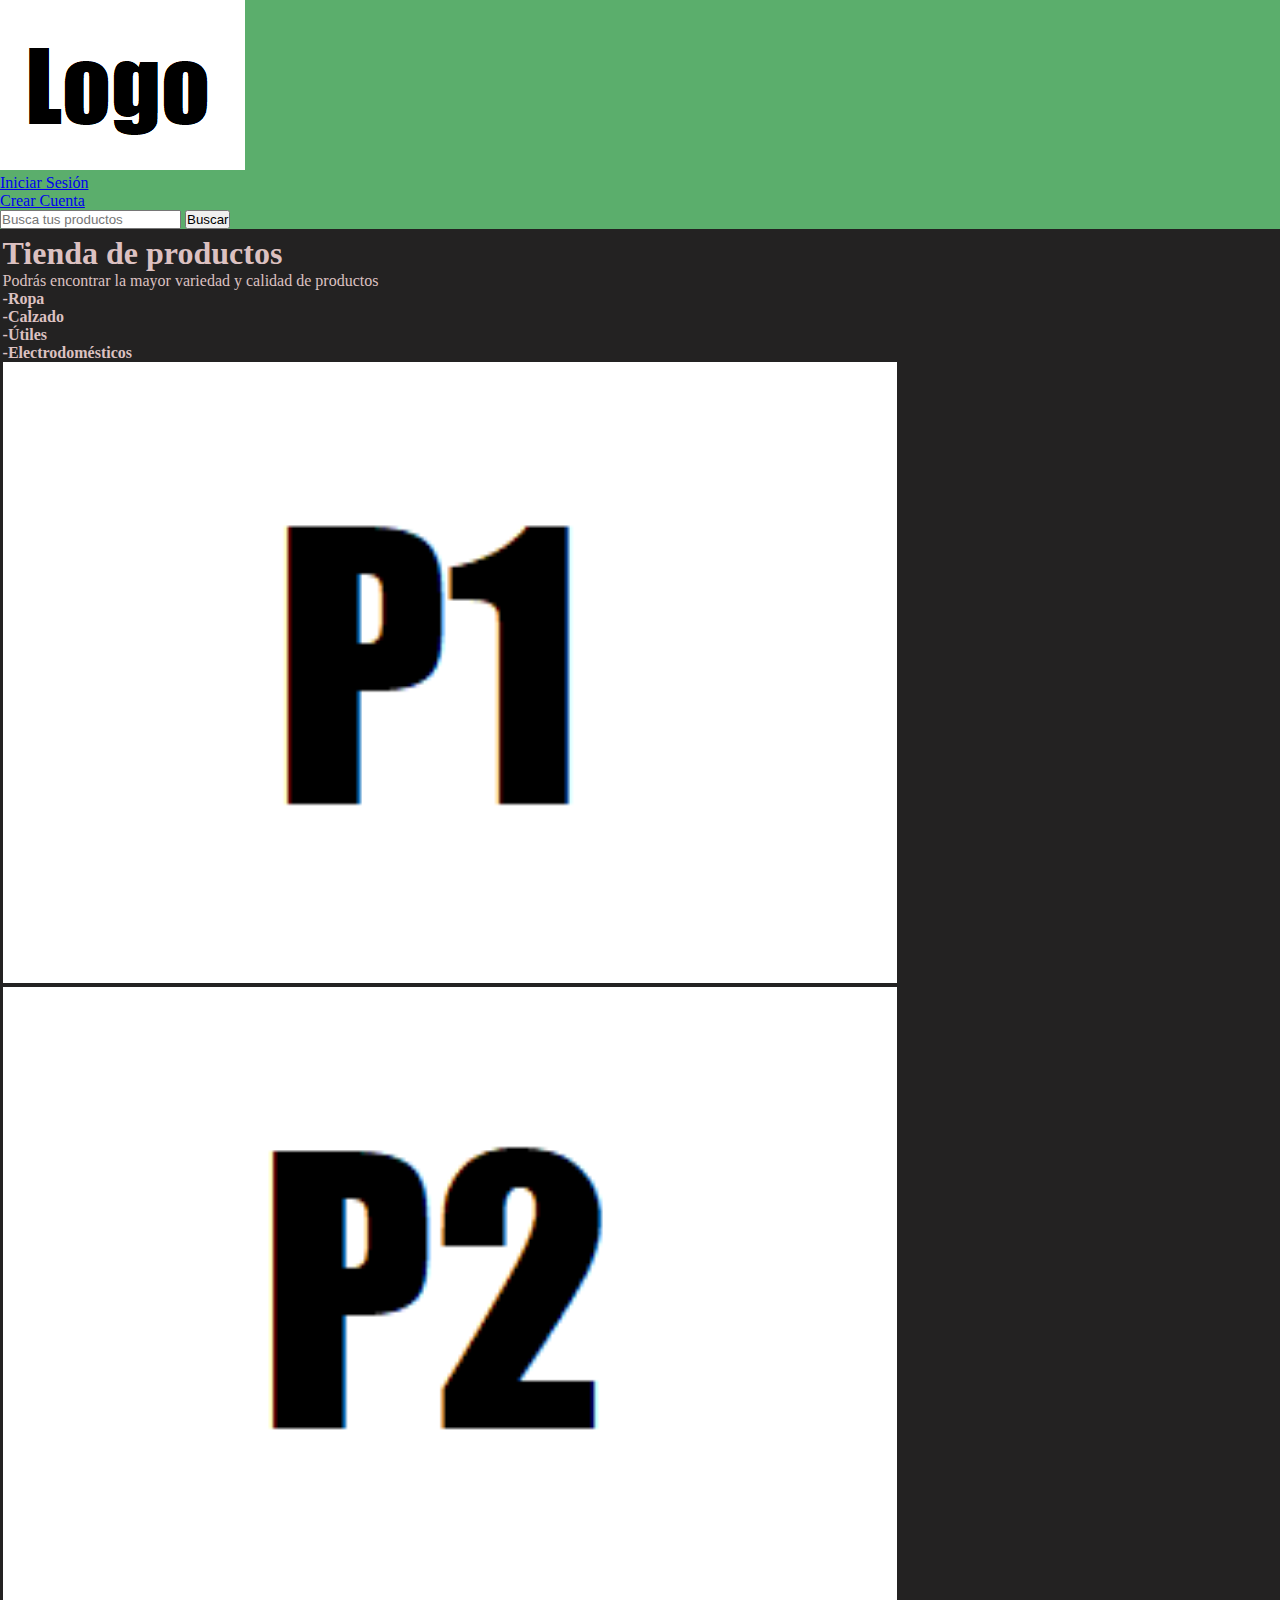
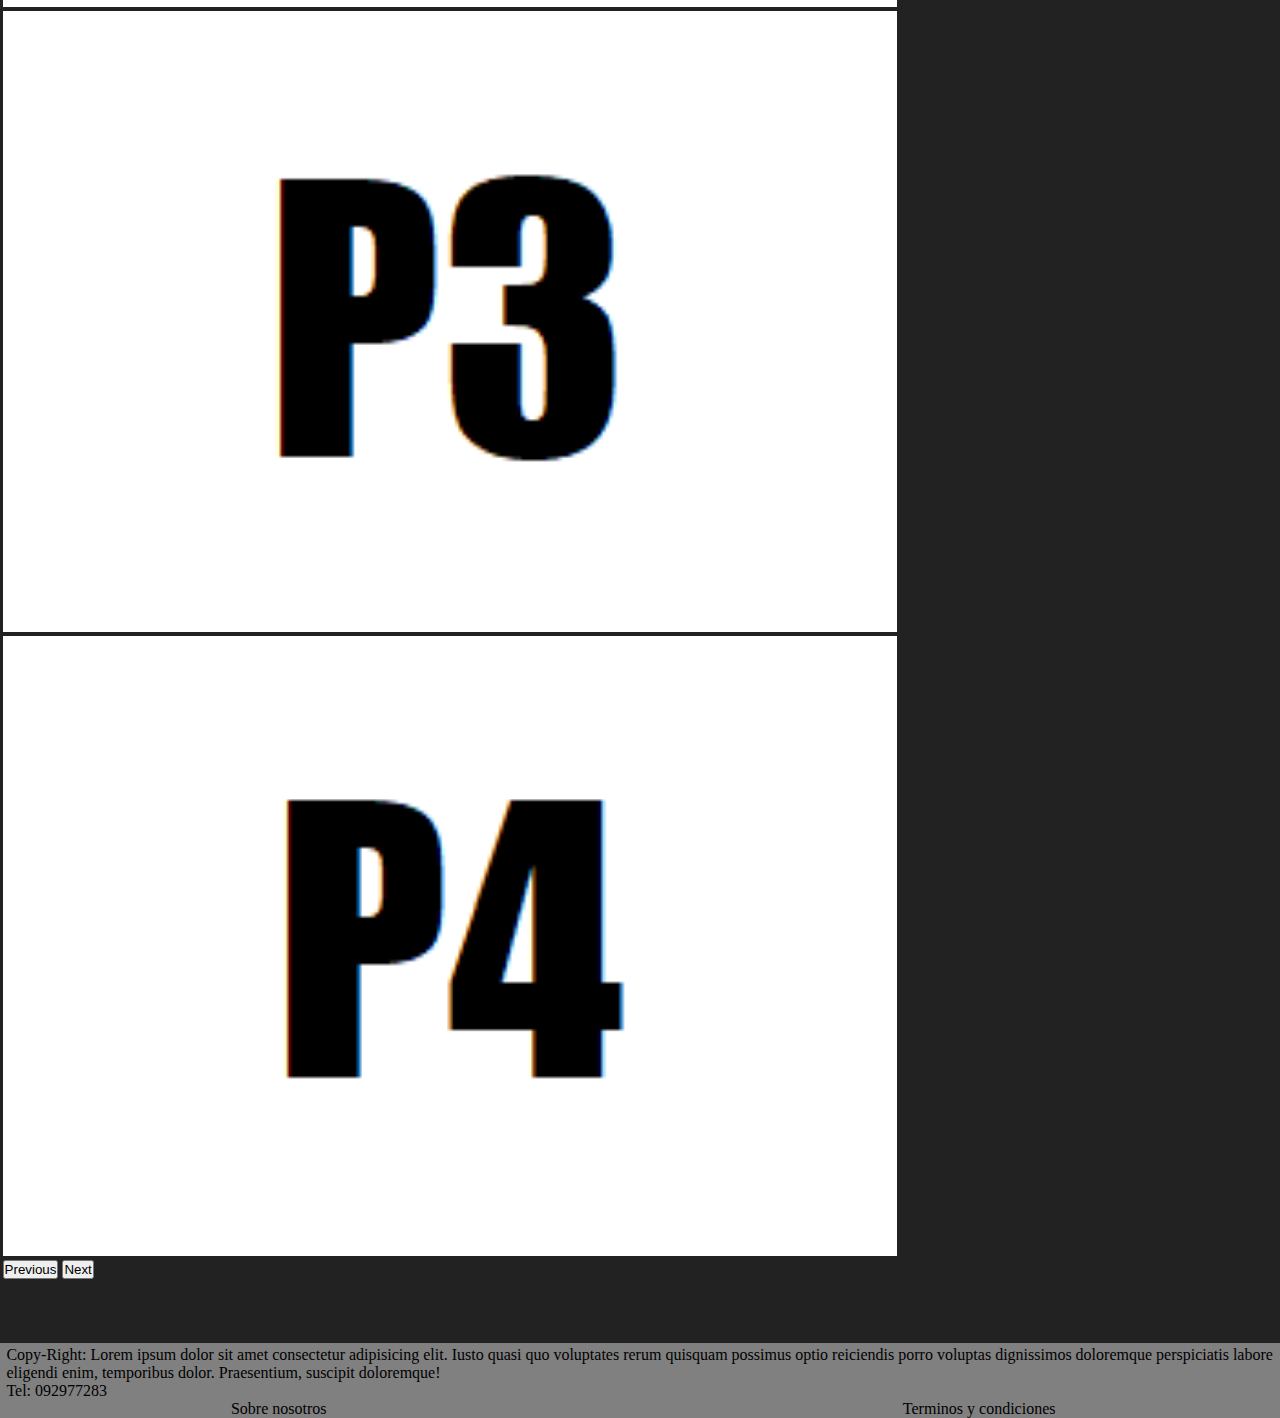
<file: index.html>
<!DOCTYPE html>
<html lang="en">
<head>
    <meta charset="UTF-8">
    <meta http-equiv="X-UA-Compatible" content="IE=edge">
    <meta name="viewport" content="width=device-width, initial-scale=1.0">
    <!-- CSS only -->
    <link href="https://cdn.jsdelivr.net/npm/bootstrap@5.2.2/dist/css/bootstrap.min.css" rel="stylesheet" integrity="sha384-Zenh87qX5JnK2Jl0vWa8Ck2rdkQ2Bzep5IDxbcnCeuOxjzrPF/et3URy9Bv1WTRi" crossorigin="anonymous">
    <!-- Link CSS propio -->
    <link rel="stylesheet" href="css/styles.css">
    <title> e-commerce </title>
</head>
<body>
    <!-- Menú -->
    <div class="total d-flex">
        <header class="d-flex justify-content-between nav-color"> 
            <div>
                <a href="index.html"><img src="img/logo.png" alt="logo" class="img-fluid"></a>
            </div>
            <nav class="navbar navbar-expand-lg">
                <div class="container-fluid">
                    </button>
                      <div class="navbar-collapse" id="navbarSupportedContent">
                        <ul class="navbar-nav me-auto mb-2 mb-lg-0">
                          <li class="nav-item">
                            <a class="nav-link active iniciar-sesion" aria-current="page" href="pages/iniciar-sesion.html">Iniciar Sesión</a>
                          </li>
                          <li class="nav-item">
                            <a class="nav-link active crear-cuenta" href="pages/crear-cuenta.html">Crear Cuenta</a>
                          </li>
                        </ul>
                      <form class="d-flex" role="search">
                        <input class="form-control me-2" type="search" placeholder="Busca tus productos" aria-label="Search">
                        <button class="btn btn-outline-dark" type="submit">Buscar</button>
                      </form>
                     </div>
                </div>
            </nav>
        </header>
        
        <!-- Main -->
        
        <main>
            <div> 
                <h1> Tienda de productos </h1>
                <p> Podrás encontrar la mayor variedad y calidad de productos </p>
                <ul>
                    <li> <strong> -Ropa </strong>  </li>
                    <li> <strong> -Calzado </strong>  </li>
                    <li> <strong> -Útiles </strong>  </li> 
                    <li> <strong> -Electrodomésticos </strong>  </li>
        
                </ul>
            </div>
                <div class="productos">
                    <div id="carouselExampleFade" class="carousel slide carousel-fade" data-bs-ride="carousel">
                        <div class="carousel-inner">
                          <div class="carousel-item active">
                            <img src="img/p1.png" class="d-block img img mx-auto" alt="primer producto">
                          </div>
                          <div class="carousel-item">
                            <img src="img/p2.png" class="d-block img img mx-auto" alt="segundo producto">
                          </div>
                          <div class="carousel-item">
                            <img src="img/p3.png" class="d-block img img mx-auto" alt="tercer producto">
                          </div>
                          <div class="carousel-item">
                            <img src="img/p4.png" class="d-block img img mx-auto" alt="cuarto producto">
                          </div>
                        </div>
                        <button class="carousel-control-prev" type="button" data-bs-target="#carouselExampleFade" data-bs-slide="prev">
                          <span class="carousel-control-prev-icon" aria-hidden="true"></span>
                          <span class="visually-hidden">Previous</span>
                        </button>
                        <button class="carousel-control-next" type="button" data-bs-target="#carouselExampleFade" data-bs-slide="next">
                          <span class="carousel-control-next-icon" aria-hidden="true"></span>
                          <span class="visually-hidden">Next</span>
                        </button>
                    </div>
                </div>
        </main>
        
        <!-- Pie de página -->

        <footer class="pie">
            <div class="copy-right">
              <p> Copy-Right: Lorem ipsum dolor sit amet consectetur adipisicing elit. Iusto quasi quo voluptates rerum quisquam possimus optio reiciendis porro voluptas dignissimos doloremque perspiciatis labore eligendi enim, temporibus dolor. Praesentium, suscipit doloremque!</p>
              <p>Tel: 092977283</p>
            </div>
            <div class="last-div"> 
                <li>
                  <a href="pages/sobre-nosotros.html" target="_blank" class="nos-term"> Sobre nosotros </a>
                </li>
                <li>
                  <a href="pages/terminos-condiciones.html" target="_blank" class="nos-term"> Terminos y condiciones </a>
                </li>
            </div>
        </footer>
    </div>

    <!-- JavaScript Bundle with Popper -->
    <script src="https://cdn.jsdelivr.net/npm/bootstrap@5.2.2/dist/js/bootstrap.bundle.min.js" integrity="sha384-OERcA2EqjJCMA+/3y+gxIOqMEjwtxJY7qPCqsdltbNJuaOe923+mo//f6V8Qbsw3" crossorigin="anonymous"></script>
</body>
</html>
</file>
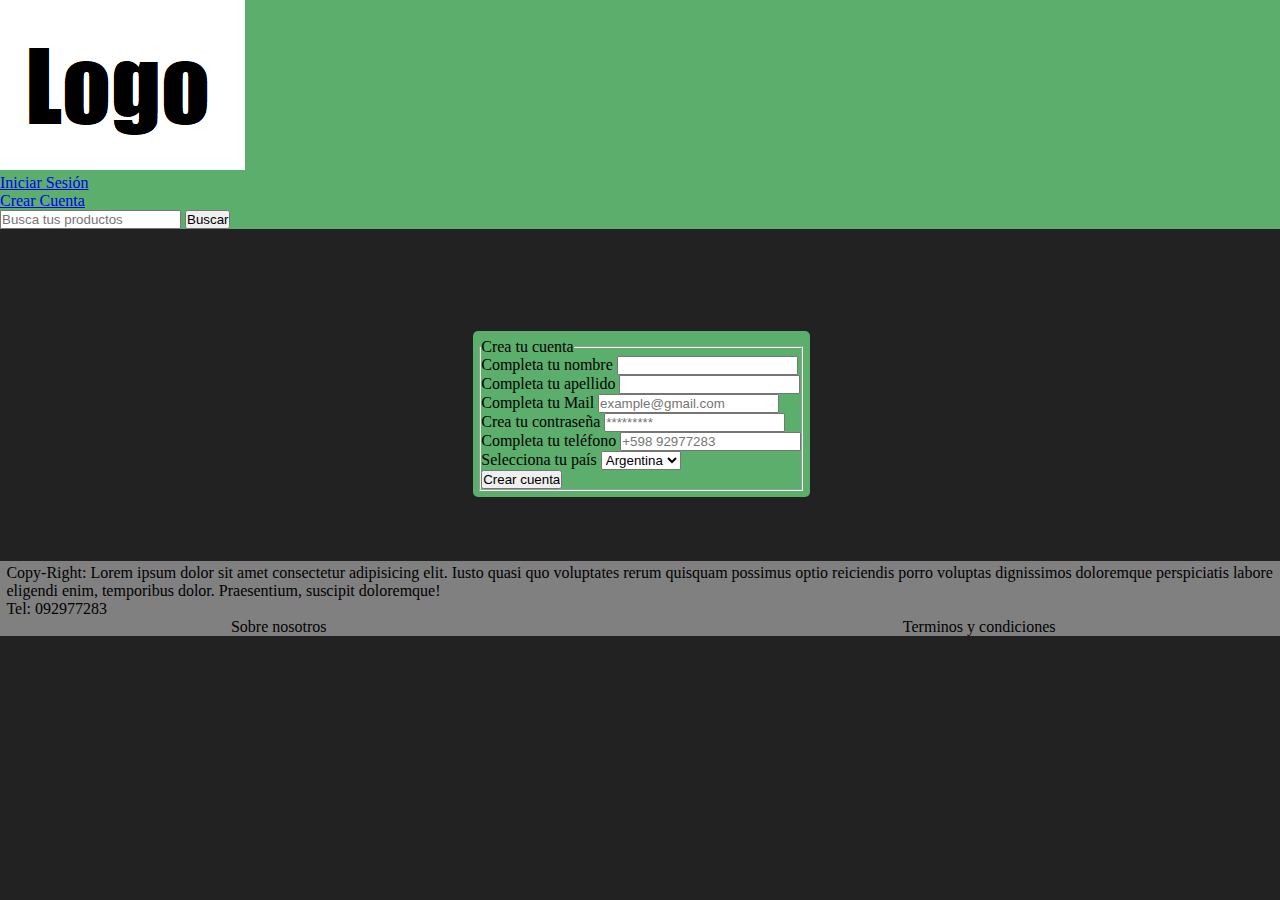
<file: pages/crear-cuenta.html>
<!DOCTYPE html>
<html lang="en">
<head>
    <meta charset="UTF-8">
    <meta http-equiv="X-UA-Compatible" content="IE=edge">
    <meta name="viewport" content="width=device-width, initial-scale=1.0">
    <!-- CSS only -->
    <link href="https://cdn.jsdelivr.net/npm/bootstrap@5.2.2/dist/css/bootstrap.min.css" rel="stylesheet" integrity="sha384-Zenh87qX5JnK2Jl0vWa8Ck2rdkQ2Bzep5IDxbcnCeuOxjzrPF/et3URy9Bv1WTRi" crossorigin="anonymous">
    <!-- Link CSS PROPIO -->
    <link rel="stylesheet" href="../css/styles.css">
    <title> Crear Cuenta </title>
</head>
<body>
    <!-- Menú -->
    <div class="total d-flex">
        <header class="d-flex justify-content-between nav-color"> 
            <div>
                <a href="../index.html"><img src="../img/logo.png" alt="logo" class="img-fluid"></a>
            </div>
            <nav class="navbar navbar-expand-lg">
                <div class="container-fluid">
                    </button>
                      <div class="navbar-collapse" id="navbarSupportedContent">
                        <ul class="navbar-nav me-auto mb-2 mb-lg-0">
                          <li class="nav-item">
                            <a class="nav-link active iniciar-sesion" aria-current="page" href="iniciar-sesion.html">Iniciar Sesión</a>
                          </li>
                          <li class="nav-item">
                            <a class="nav-link active crear-cuenta" href="crear-cuenta.html">Crear Cuenta</a>
                          </li>
                        </ul>
                      <form class="d-flex" role="search">
                        <input class="form-control me-2" type="search" placeholder="Busca tus productos" aria-label="Search">
                        <button class="btn btn-outline-dark" type="submit">Buscar</button>
                      </form>
                     </div>
                </div>
            </nav>
        </header>
        
        <main>
            <div class="formulario">
                <form class="formulario-tres">
                    <fieldset>
                        <Legend>
                            Crea tu cuenta
                        </Legend>
                        <div>
                            <label for="nombre"> Completa tu nombre </label>
                            <input type="text" name="nombre">
                        </div>
                        <div>
                            <label for="apellido"> Completa tu apellido </label>
                            <input type="text" name="apellido">
                        </div>
                        <div>
                            <label for="mail"> Completa tu Mail</label>
                            <input type="text" name="mail" placeholder="example@gmail.com">
                        </div>
                        <div>
                            <label for="password"> Crea tu contraseña </label>
                            <input type="text" name="password" placeholder="*********">
                        </div>
                        <div>
                            <label for="telefono"> Completa tu teléfono </label>
                            <input type="text" name="telefono" placeholder="+598 92977283">
                        </div>
                        <div>
                            <label for="pais">Selecciona tu país</label>
                            <select name="pais" id="">
                                <option value="Argentina"> Argentina</option>
                                <option value="Uruguay"> Uruguay</option>
                                <option value="Chile"> Chile</option>
                            </select>
                        </div>
                        <div>
                            <input type="submit" value="Crear cuenta">
                        </div>
                        
                    </fieldset>
                </form>
            </div>
        </main>
        
        <!-- Pie de página -->
        
        <footer class="pie">
            <div class="copy-right">
              <p> Copy-Right: Lorem ipsum dolor sit amet consectetur adipisicing elit. Iusto quasi quo voluptates rerum quisquam possimus optio reiciendis porro voluptas dignissimos doloremque perspiciatis labore eligendi enim, temporibus dolor. Praesentium, suscipit doloremque!</p>
              <p>Tel: 092977283</p>
            </div>
            <div class="last-div"> 
                <li>
                  <a href="sobre-nosotros.html" target="_blank" class="nos-term"> Sobre nosotros </a>
                </li>
                <li>
                  <a href="terminos-condiciones.html" target="_blank" class="nos-term"> Terminos y condiciones </a>
                </li>
            </div>
        </footer>
    </div>

    <!-- JavaScript Bundle with Popper -->
    <script src="https://cdn.jsdelivr.net/npm/bootstrap@5.2.2/dist/js/bootstrap.bundle.min.js" integrity="sha384-OERcA2EqjJCMA+/3y+gxIOqMEjwtxJY7qPCqsdltbNJuaOe923+mo//f6V8Qbsw3" crossorigin="anonymous"></script>
</body>
</html>
</file>
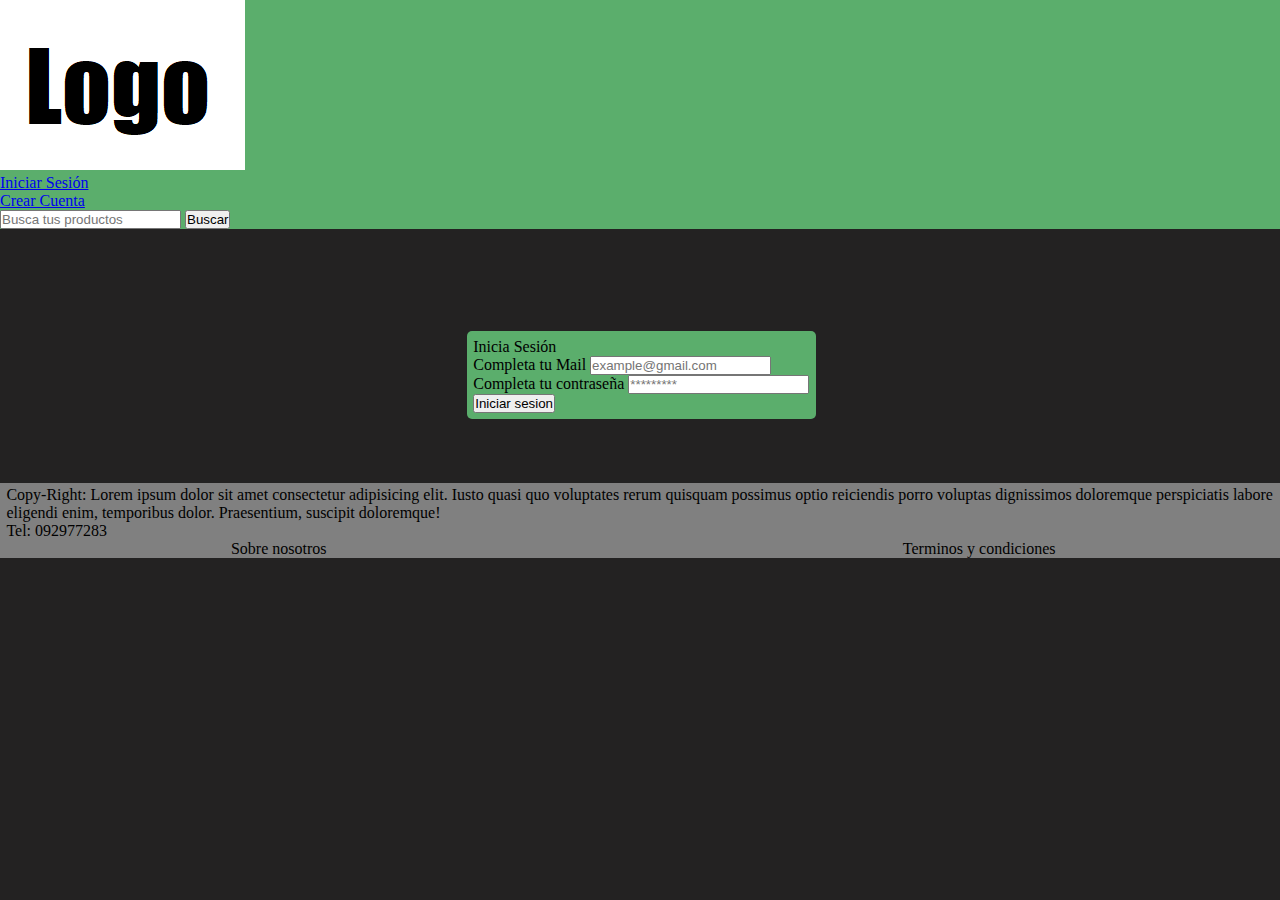
<file: pages/iniciar-sesion.html>
<!DOCTYPE html>
<html lang="en">
<head>
    <meta charset="UTF-8">
    <meta http-equiv="X-UA-Compatible" content="IE=edge">
    <meta name="viewport" content="width=device-width, initial-scale=1.0">
    <!-- CSS only -->
    <link href="https://cdn.jsdelivr.net/npm/bootstrap@5.2.2/dist/css/bootstrap.min.css" rel="stylesheet" integrity="sha384-Zenh87qX5JnK2Jl0vWa8Ck2rdkQ2Bzep5IDxbcnCeuOxjzrPF/et3URy9Bv1WTRi" crossorigin="anonymous">
    <!-- Link CSS PROPIO -->
    <link rel="stylesheet" href="../css/styles.css">
    <title> Iniciar Sesión </title>
</head>
<body>
    <!-- Menú -->
    <div class="total d-flex">
        <header class="d-flex justify-content-between nav-color"> 
            <div>
                <a href="../index.html"><img src="../img/logo.png" alt="logo" class="img-fluid"></a>
            </div>
            <nav class="navbar navbar-expand-lg">
                <div class="container-fluid">
                    </button>
                      <div class="navbar-collapse" id="navbarSupportedContent">
                        <ul class="navbar-nav me-auto mb-2 mb-lg-0">
                          <li class="nav-item">
                            <a class="nav-link active iniciar-sesion" aria-current="page" href="iniciar-sesion.html">Iniciar Sesión</a>
                          </li>
                          <li class="nav-item">
                            <a class="nav-link active crear-cuenta" href="crear-cuenta.html">Crear Cuenta</a>
                          </li>
                        </ul>
                      <form class="d-flex" role="search">
                        <input class="form-control me-2" type="search" placeholder="Busca tus productos" aria-label="Search">
                        <button class="btn btn-outline-dark" type="submit">Buscar</button>
                      </form>
                     </div>
                </div>
            </nav>
        </header>
        
        <main>
            <div class="formulario">
                <form class="formulario-dos">
                    <div>
                        <legend> Inicia Sesión </legend>
                        <label for="mail" > Completa tu Mail</label>
                        <input type="text" name="mail" placeholder="example@gmail.com" >
                    </div>
                    <div>
                        <label for="password" > Completa tu contraseña </label>
                        <input type="text" name="password" placeholder="*********" >
                    </div>
                    <div>
                        <input type="submit" value="Iniciar sesion">
                    </div>
                </form>   
            </div>  
        </main>
        
        <!-- Pie de página -->
        
        <footer class="pie">
          <div class="copy-right">
            <p> Copy-Right: Lorem ipsum dolor sit amet consectetur adipisicing elit. Iusto quasi quo voluptates rerum quisquam possimus optio reiciendis porro voluptas dignissimos doloremque perspiciatis labore eligendi enim, temporibus dolor. Praesentium, suscipit doloremque!</p>
            <p>Tel: 092977283</p>
          </div>
          <div class="last-div"> 
              <li>
                <a href="sobre-nosotros.html" target="_blank" class="nos-term"> Sobre nosotros </a>
              </li>
              <li>
                <a href="terminos-condiciones.html" target="_blank" class="nos-term"> Terminos y condiciones </a>
              </li>
          </div>
      </footer>
    </div>

    <!-- JavaScript Bundle with Popper -->
    <script src="https://cdn.jsdelivr.net/npm/bootstrap@5.2.2/dist/js/bootstrap.bundle.min.js" integrity="sha384-OERcA2EqjJCMA+/3y+gxIOqMEjwtxJY7qPCqsdltbNJuaOe923+mo//f6V8Qbsw3" crossorigin="anonymous"></script>
</body>
</html>
</file>
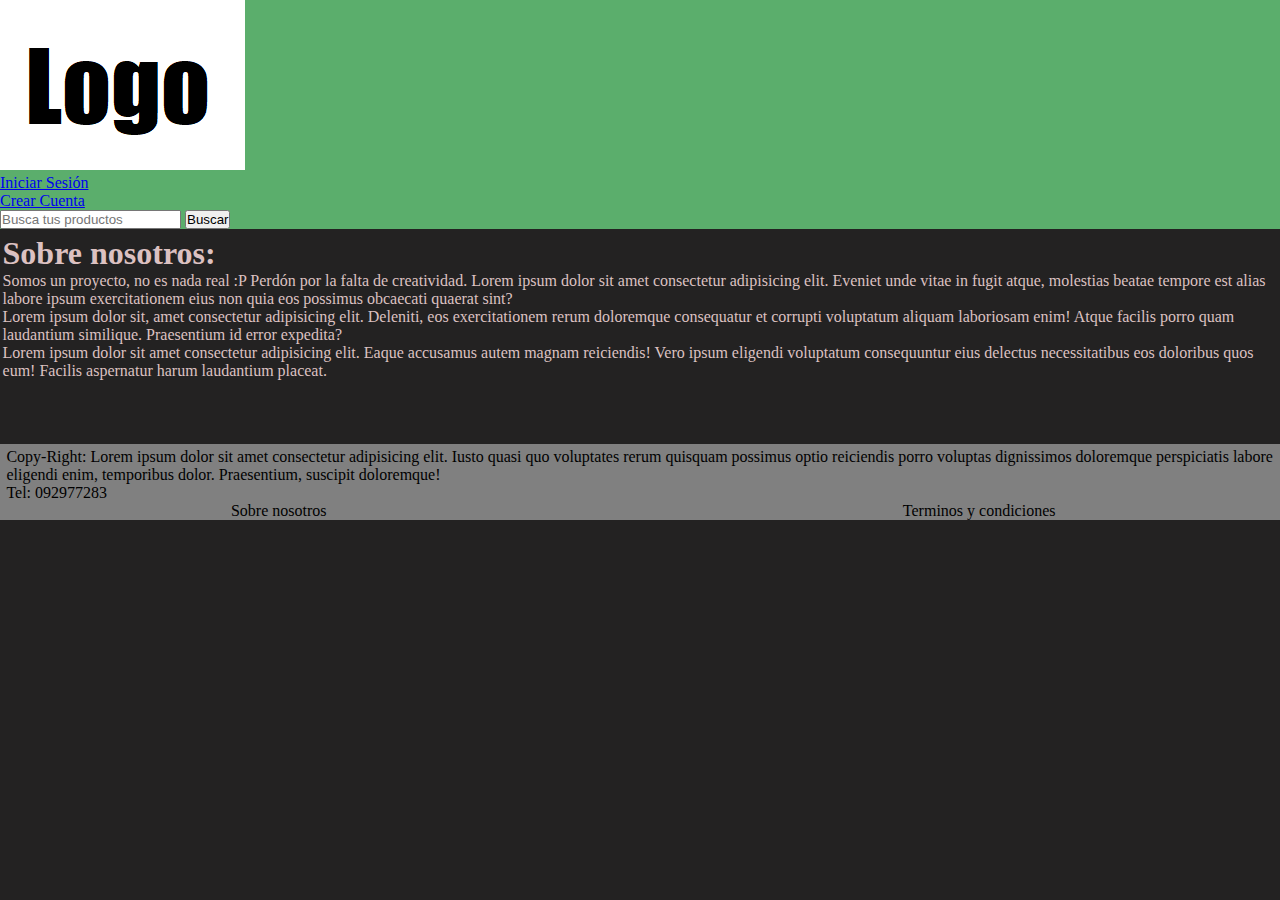
<file: pages/sobre-nosotros.html>
<!DOCTYPE html>
<html lang="en">
<head>
    <meta charset="UTF-8">
    <meta http-equiv="X-UA-Compatible" content="IE=edge">
    <meta name="viewport" content="width=device-width, initial-scale=1.0">
    <!-- CSS only -->
    <link href="https://cdn.jsdelivr.net/npm/bootstrap@5.2.2/dist/css/bootstrap.min.css" rel="stylesheet" integrity="sha384-Zenh87qX5JnK2Jl0vWa8Ck2rdkQ2Bzep5IDxbcnCeuOxjzrPF/et3URy9Bv1WTRi" crossorigin="anonymous">
    <!-- Link CSS PROPIO -->
    <link rel="stylesheet" href="../css/styles.css">
    <title> Sobre Nosotros </title>
</head>
<body>
    <!-- Menú -->
    <div class="total d-flex">
        <header class="d-flex justify-content-between nav-color"> 
            <div>
                <a href="../index.html"><img src="../img/logo.png" alt="logo" class="img-fluid"></a>
            </div>
            <nav class="navbar navbar-expand-lg">
                <div class="container-fluid">
                    </button>
                      <div class="navbar-collapse" id="navbarSupportedContent">
                        <ul class="navbar-nav me-auto mb-2 mb-lg-0">
                          <li class="nav-item">
                            <a class="nav-link active iniciar-sesion" aria-current="page" href="iniciar-sesion.html">Iniciar Sesión</a>
                          </li>
                          <li class="nav-item">
                            <a class="nav-link active crear-cuenta" href="crear-cuenta.html">Crear Cuenta</a>
                          </li>
                        </ul>
                      <form class="d-flex" role="search">
                        <input class="form-control me-2" type="search" placeholder="Busca tus productos" aria-label="Search">
                        <button class="btn btn-outline-dark" type="submit">Buscar</button>
                      </form>
                     </div>
                </div>
            </nav>
        </header>

        <!-- Main -->

        <main>
            <h1> <strong> Sobre nosotros: </strong> </h1>
            <p> Somos un proyecto, no es nada real :P Perdón por la falta de creatividad. Lorem ipsum dolor sit amet consectetur adipisicing elit. Eveniet unde vitae in fugit atque, molestias beatae tempore est alias labore ipsum exercitationem eius non quia eos possimus obcaecati quaerat sint? </p>
            <p> Lorem ipsum dolor sit, amet consectetur adipisicing elit. Deleniti, eos exercitationem rerum doloremque consequatur et corrupti voluptatum aliquam laboriosam enim! Atque facilis porro quam laudantium similique. Praesentium id error expedita? </p>
            <p> Lorem ipsum dolor sit amet consectetur adipisicing elit. Eaque accusamus autem magnam reiciendis! Vero ipsum eligendi voluptatum consequuntur eius delectus necessitatibus eos doloribus quos eum! Facilis aspernatur harum laudantium placeat. </p>
        </main>

        <!-- Pie de página -->
        
        <footer class="pie">
            <div class="copy-right">
              <p> Copy-Right: Lorem ipsum dolor sit amet consectetur adipisicing elit. Iusto quasi quo voluptates rerum quisquam possimus optio reiciendis porro voluptas dignissimos doloremque perspiciatis labore eligendi enim, temporibus dolor. Praesentium, suscipit doloremque!</p>
              <p>Tel: 092977283</p>
            </div>
            <div class="last-div"> 
                <li>
                  <a href="sobre-nosotros.html" target="_blank" class="nos-term"> Sobre nosotros </a>
                </li>
                <li>
                  <a href="terminos-condiciones.html" target="_blank" class="nos-term"> Terminos y condiciones </a>
                </li>
            </div>
        </footer>
    </div>

    <!-- JavaScript Bundle with Popper -->
    <script src="https://cdn.jsdelivr.net/npm/bootstrap@5.2.2/dist/js/bootstrap.bundle.min.js" integrity="sha384-OERcA2EqjJCMA+/3y+gxIOqMEjwtxJY7qPCqsdltbNJuaOe923+mo//f6V8Qbsw3" crossorigin="anonymous"></script>

</body>
</html>
</file>
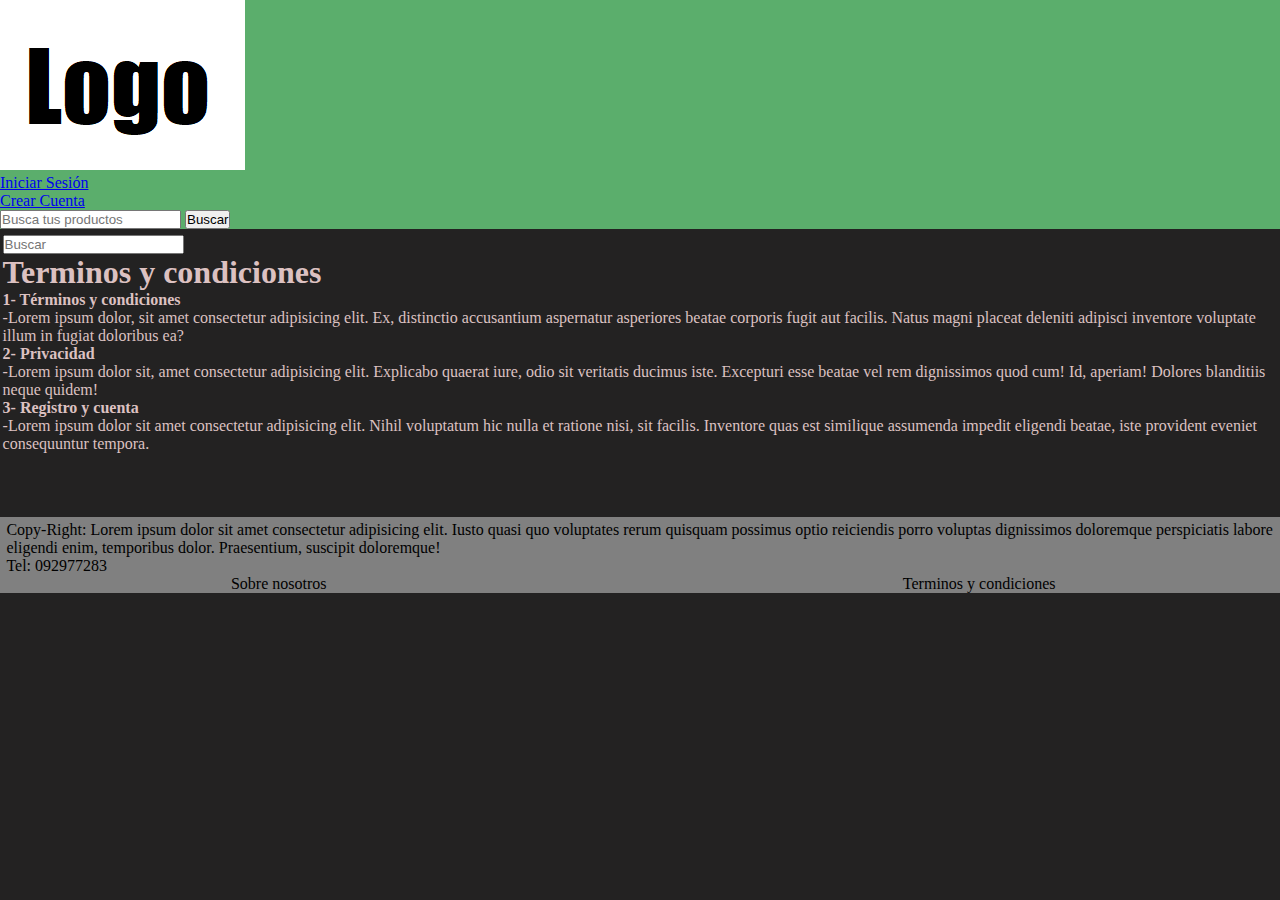
<file: pages/terminos-condiciones.html>
<!DOCTYPE html>
<html lang="en">
<head>
    <meta charset="UTF-8">
    <meta http-equiv="X-UA-Compatible" content="IE=edge">
    <meta name="viewport" content="width=device-width, initial-scale=1.0">
    <!-- CSS only -->
    <link href="https://cdn.jsdelivr.net/npm/bootstrap@5.2.2/dist/css/bootstrap.min.css" rel="stylesheet" integrity="sha384-Zenh87qX5JnK2Jl0vWa8Ck2rdkQ2Bzep5IDxbcnCeuOxjzrPF/et3URy9Bv1WTRi" crossorigin="anonymous">
    <!-- Link CSS PROPIO -->
    <link rel="stylesheet" href="../css/styles.css">
    <title> Términos y condiciones</title>
</head>
<body>
    <div class="total d-flex">
        <header class="d-flex justify-content-between nav-color"> 
            <div>
                <a href="../index.html"><img src="../img/logo.png" alt="logo" class="img-fluid"></a>
            </div>
            <nav class="navbar navbar-expand-lg">
                <div class="container-fluid">
                    </button>
                      <div class="navbar-collapse" id="navbarSupportedContent">
                        <ul class="navbar-nav me-auto mb-2 mb-lg-0">
                          <li class="nav-item">
                            <a class="nav-link active iniciar-sesion" aria-current="page" href="iniciar-sesion.html">Iniciar Sesión</a>
                          </li>
                          <li class="nav-item">
                            <a class="nav-link active crear-cuenta" href="crear-cuenta.html">Crear Cuenta</a>
                          </li>
                        </ul>
                      <form class="d-flex" role="search">
                        <input class="form-control me-2" type="search" placeholder="Busca tus productos" aria-label="Search">
                        <button class="btn btn-outline-dark" type="submit">Buscar</button>
                      </form>
                     </div>
                </div>
            </nav>
        </header>

        <!-- Main -->

        <main>
            <form action="Terminos y condiciones">
            <input type="text" placeholder="Buscar">
            </form>
            <h1> <strong> Terminos y condiciones </strong> </h1>
            <Span> <strong> 1- Términos y condiciones </strong> </Span>
            <p> -Lorem ipsum dolor, sit amet consectetur adipisicing elit. Ex, distinctio accusantium aspernatur asperiores beatae corporis fugit aut facilis. Natus magni placeat deleniti adipisci inventore voluptate illum in fugiat doloribus ea?</p>
            <span> <strong> 2- Privacidad </strong> </span>
            <p> -Lorem ipsum dolor sit, amet consectetur adipisicing elit. Explicabo quaerat iure, odio sit veritatis ducimus iste. Excepturi esse beatae vel rem dignissimos quod cum! Id, aperiam! Dolores blanditiis neque quidem!</p>
            <span> <strong> 3- Registro y cuenta </strong> </span>
            <p> -Lorem ipsum dolor sit amet consectetur adipisicing elit. Nihil voluptatum hic nulla et ratione nisi, sit facilis. Inventore quas est similique assumenda impedit eligendi beatae, iste provident eveniet consequuntur tempora.</p>
        </main>
        
        <!-- Pie de página -->
        
        <footer class="pie">
            <div class="copy-right">
              <p> Copy-Right: Lorem ipsum dolor sit amet consectetur adipisicing elit. Iusto quasi quo voluptates rerum quisquam possimus optio reiciendis porro voluptas dignissimos doloremque perspiciatis labore eligendi enim, temporibus dolor. Praesentium, suscipit doloremque!</p>
              <p>Tel: 092977283</p>
            </div>
            <div class="last-div"> 
                <li>
                  <a href="sobre-nosotros.html" target="_blank" class="nos-term"> Sobre nosotros </a>
                </li>
                <li>
                  <a href="terminos-condiciones.html" target="_blank" class="nos-term"> Terminos y condiciones </a>
                </li>
            </div>
        </footer>
    </div>

    <!-- JavaScript Bundle with Popper -->
    <script src="https://cdn.jsdelivr.net/npm/bootstrap@5.2.2/dist/js/bootstrap.bundle.min.js" integrity="sha384-OERcA2EqjJCMA+/3y+gxIOqMEjwtxJY7qPCqsdltbNJuaOe923+mo//f6V8Qbsw3" crossorigin="anonymous"></script>
</body>
</html>
</file>
<file: css/styles.css>
/* reset */

*{
    margin: 0%;
    padding: 0%;
    box-sizing: border-box;
}

/* Estilo de todo el body */

.total{
    background-color: #232222;
    color: #dcc1c1;
    flex-direction: column;
    min-height: 100vh;
}

/* estilos del header */

.nav-color{
    background-color: #5bae6c;
}

.iniciar-sesion:hover{
    text-shadow: 1.5px 1.5px 5px black;
}

.crear-cuenta:hover{
    text-shadow: 1.5px 1.5px 5px black;
}

/* estilos del main */

main{
    padding-bottom: 5%;
    padding-left: 0.2%;
    padding-top: 0.5%;
}

main div ul li{
    list-style: none;
}

.img{
    width: 70%;
    height: 70%;
}

.formulario{
    display: flex;
    justify-content: center;
    align-content: space-between;
    margin-top: 6rem;
}

.formulario-dos{
    color: black;
    background-color: #5bae6c;
    padding: 0.5%;
    border-radius: 5px;
}

.formulario-tres{
    color: black;
    background-color: #5bae6c;
    padding: 0.5%;
    border-radius: 5px;
}

/* estilos del footer */

.pie{
    padding-left: 0.5%;
    background-color: grey;
    color: black;
    padding-top: 0.25%;
    margin-top: auto;
}

footer div li {
    list-style: none;
}

footer div li a{
    color: black;
    text-decoration: none;
}

.copy-right{
    display: flex;
    flex-direction: column;
}

.last-div{
    display: flex;
    justify-content: space-around;
    gap: 10%;
}

.nos-term:hover{
    text-shadow: 1.5px 1.5px 5px black;
}
</file>
